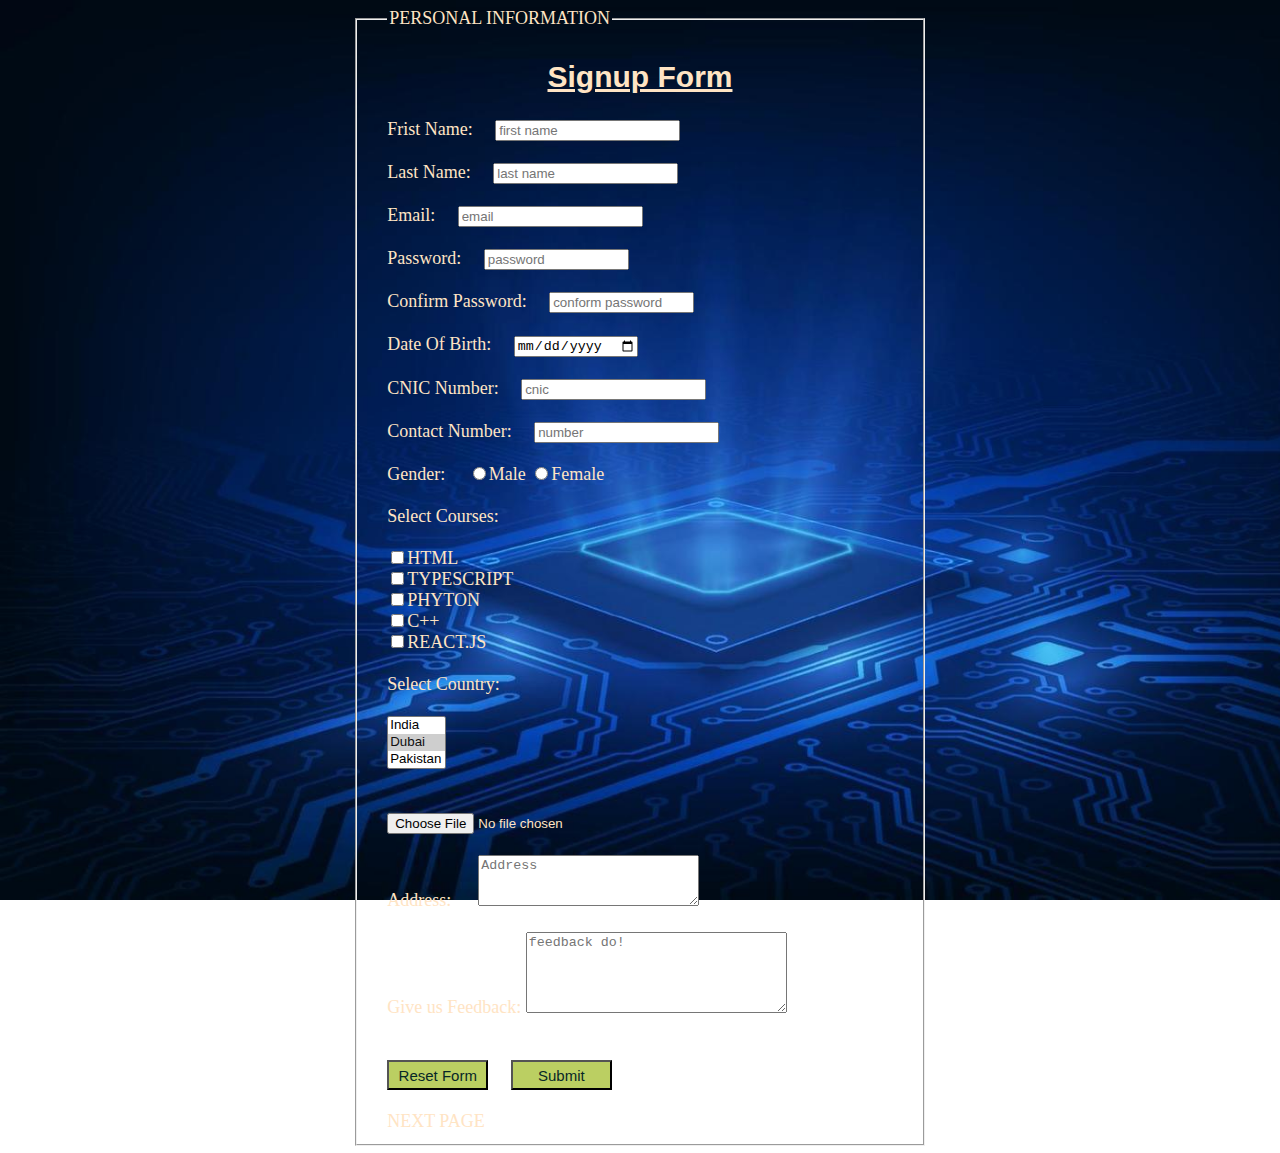
<file: index.html>
<!DOCTYPE html>
<html lang="en">

<head>
    <meta charset="UTF-8">
    <meta name="viewport" content="width=device-width, initial-scale=1.0">
    <title>Signup Form</title>
    <link rel="stylesheet" href="style.css">
</head>

<body>
    <form action="./home.html">

        <!-- <fieldset> -->
        <fieldset>
            <legend>PERSONAL INFORMATION</legend>
            <h2><ins>Signup Form</ins></h2>

            <!-- username input -->
            <label for="username">Frist Name:</label>&nbsp;&nbsp;&nbsp;&nbsp;
            <input placeholder="first name" id="Username" type="text" required><br><br>

            <label for="lastname">Last Name: </label>&nbsp;&nbsp;&nbsp;
            <input placeholder="last name" type="text" name="" id="lastname" required><br><br>


            <!-- email input -->
            <label for="email">Email: </label>&nbsp;&nbsp;&nbsp;
            <input placeholder="email" type="email" required><br><br>

            <!-- password input -->
            <label for="password">Password:</label>&nbsp;&nbsp;&nbsp;&nbsp;
            <input placeholder="password" type="password" maxlength="6" size="15" max-length="80" required>
            <br><br>

            <!-- conform passowrd  -->
            <label for="password">Confirm Password:</label>&nbsp;&nbsp;&nbsp;&nbsp;
            <input placeholder="conform password" type="password" maxlength="6" size="15" max-length="80" required>
            <br><br>

            <!-- date select -->
            <label for="DOB">Date Of Birth:</label>&nbsp;&nbsp;&nbsp;&nbsp;
            <input placeholder="DOB" type="date" name="date" id="date" required>
            <br><br>

            <!-- cnic number -->
            <label for="number">CNIC Number:</label>&nbsp;&nbsp;&nbsp;&nbsp;
            <input placeholder="cnic" type="cnic" name="cnic" id="cnic" required>
            <br><br>

            <!-- contact number -->
            <label for="number">Contact Number:</label>&nbsp;&nbsp;&nbsp;&nbsp;
            <input placeholder="number" type="text" name="number" id="number" required>
            <br><br>

            <!-- Radio Button -->
            <label for="gender"> Gender:</label>&nbsp;&nbsp;&nbsp;&nbsp;
            <input type="radio" name="gender">Male
            <input type="radio" name="gender">Female
            <br><br>

            <!-- checkboxes button -->
            <label for="favourite-Course" required> Select Courses:</label><br><br>
            <input type="checkbox" value="HTML" name="favourite-HTMLCourse">HTML<br>
            <input type="checkbox" value="TYPESCRIPT" name="favourite-Course">TYPESCRIPT<br>
            <input type="checkbox" value="PHYTON" name="favourite-Course">PHYTON<br>
            <input type="checkbox" value="C++" name="favourite-Course">C++<br>
            <input type="checkbox" value="REACT.JS" name="favourite-Course">REACT.JS<br><br>

            <!-- drop down -->
            <label for="country">Select Country: </label><br><br>
            <select name="country" id="country" multiple="multiple" size="3" heigh="40px" required>
                <option value="Ind">India</option>
                <option selected value="dubai">Dubai</option>
                <option value="pak">Pakistan</option>
                <option value="turkey">Turkey</option>
                <option value="malaysia">Malaysia</option>
            </select> <br><br><br>

            <!-- select imags -->
            <input type="file" id="image-upload" name="image-upload" accept="image/*"><br><br>

            <!-- address bar -->
            <span>Address: </span>&nbsp;&nbsp;&nbsp;&nbsp;
            <textarea id="address" name="address" placeholder="Address" cols="25" rows="3" required></textarea>
            <br><br>

            <!-- textarea  -->
            <span>Give us Feedback:</span>
            <textarea placeholder="feedback do!" cols="30" rows="5"></textarea><br><br> <br>

            <!-- button -->
            <button type="reset">Reset Form</button>&nbsp;&nbsp;&nbsp;&nbsp;
            <button type="submit">Submit</button><br><br>
            <a href="home.html">NEXT PAGE</a>
        </fieldset>
    </form>
</body>

</html>
</file>
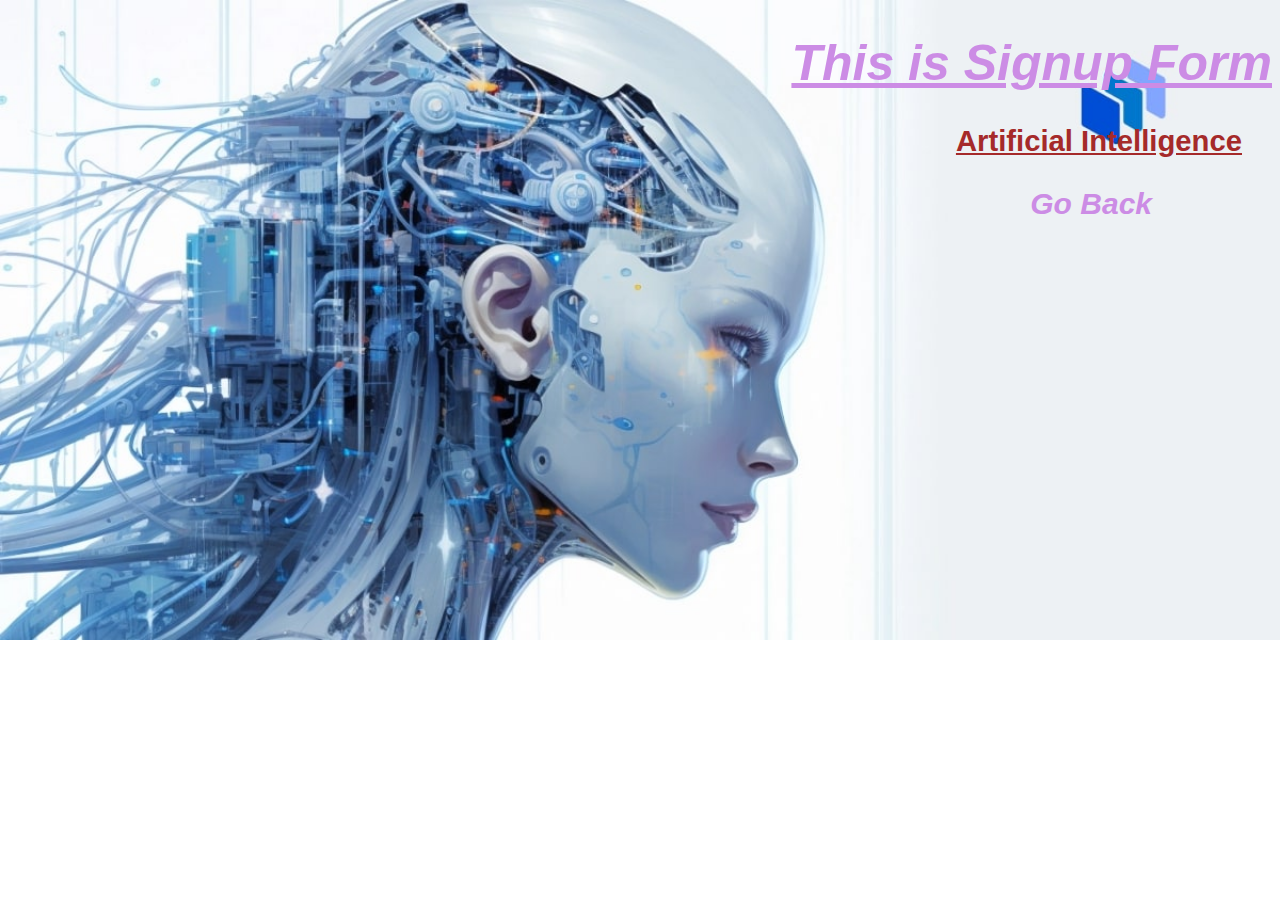
<file: home.html>
<!DOCTYPE html>
<html lang="en">

<head>
    <meta charset="UTF-8">
    <meta name="viewport" content="width=device-width, initial-scale=1.0">
    <title>Signup form 2</title>
</head>
<style>
    body {
        font-family: Verdana, Geneva, Tahoma, sans-serif;
        font-size: 25px;
        background-image: url(./img/artificial_intelligence_01.jpg);
        background-repeat: no-repeat;
        background-size: cover;
        background-attachment: cover;
    }

    h1 {
        color: rgb(204, 140, 229);
        text-align: right;
    }

    h3 {
        text-align: right;
        color: brown;
        margin-right: 30px;
    }
    a{
        float: right;
        color: rgb(204, 140, 229);
        font-weight: bolder;
        text-decoration: none;
        margin-right: 70px;
        padding-right: 50px;
        font-size: 30px;
        font-style: italic;

    }
</style>

<body>
    <h1><ins><em>This is Signup Form</em></ins></h1>
    <h3><ins><b>Artificial Intelligence</b></ins></h3>
  <a href="./index.html ">Go Back</a>
</body>

</html>
</file>
<file: style.css>
body {
    background-image: url(./img/11.jpg);
    background-repeat: no-repeat;
    background-size: cover;
    background-attachment: fixed;
    font-family: Georgia, 'Times New Roman', Times, serif;
    font-size: 15px;
    color: bisque;
    font-size: 18px;
}

h2 {
    font-size: 30px;
    font-family: sans-serif;
    text-align: center;
}

fieldset {
    width: 40%;
    margin: auto;
    padding-inline: 30px;
}
button{
    width: 20%;
    height: 30px;
    color: rgb(7, 39, 39);
    background-color: rgb(187, 207, 98);
    font-size: 15px;
    font-weight: 15px;

}
a{
    color: bisque;
    text-decoration: none;
}
</file>
